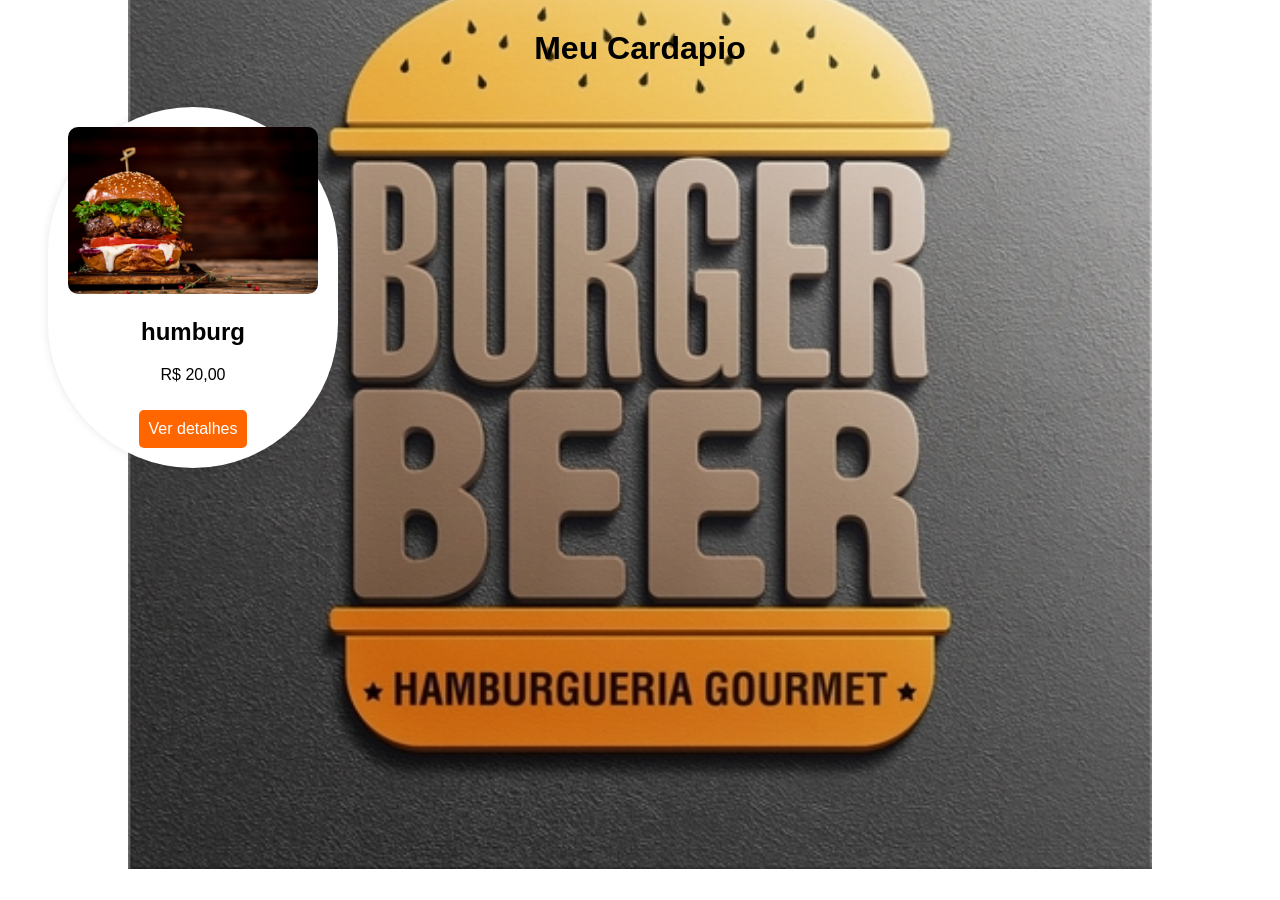
<file: Curso-html/index.html>
<!DOCTYPE html>
<html lang="en">
<head>
    <meta charset="UTF-8">
    <meta name="viewport" content="width=device-width, initial-scale=1.0">
    <title>Cardapio</title>
    <link rel="Stylesheet" href="style.css">
</head>
<body>
    
    <h1>Meu Cardapio</h1>
    <div class="card">
        <img src="site/image/16-hamburguer.jpeg" alt="hambúrgue">

        <h2>humburg</h2>
        <P>R$ 20,00</P>
        <a href="detalhes.html">Ver detalhes</a>
    </div>
    
</body>
</html>
</file>
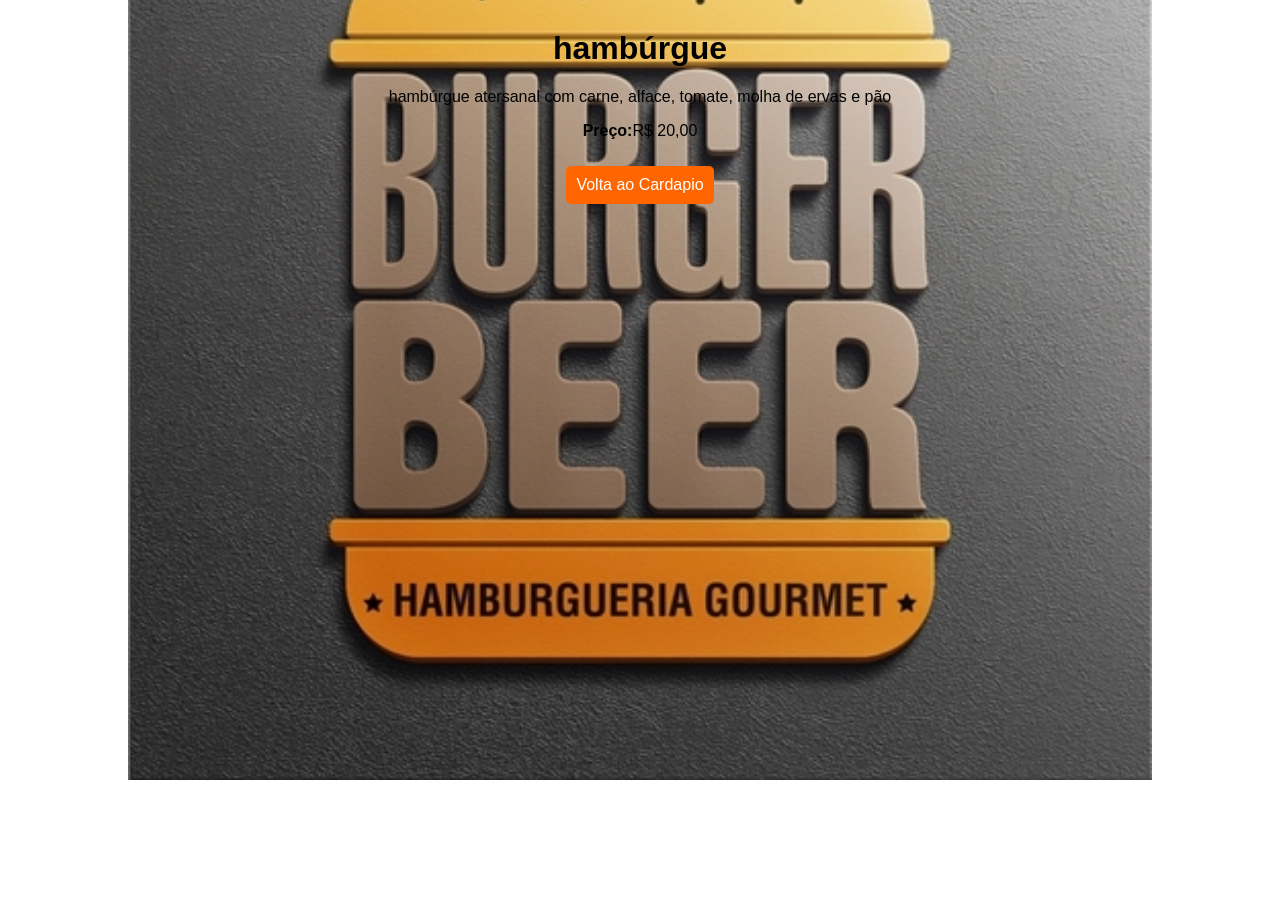
<file: Curso-html/detalhes.html>
<!DOCTYPE html>
<html lang="en">
<head>
    <meta charset="UTF-8">
    <meta name="viewport" content="width=device-width, initial-scale=1.0">
    <title>detalhes</title>
    <link rel="Stylesheet" href="style.css">
</head>
<body>
    
    <h1>hambúrgue</h1>

    <p>
        hambúrgue atersanal com carne, alface, tomate, molha de ervas e pão
    </p>

    <p><strong>Preço:</strong>R$ 20,00</p>

    <a href="index.html">Volta ao Cardapio</a>
    
</body>
</html>
</file>
<file: Curso-html/style.css>
body {
    font-family: Arial, Helvetica, sans-serif;
    text-align: center;
    background-image: url(site/image/fullsize_2015_10_12_16_Logo-165716_73236_163916519_1069725254.jpg);
    background-size: 80%;
    background-position: center 30%;
    background-repeat: no-repeat;
}

h1 {
    margin-top: 30px;
}

.card {
    background: white;
    padding: 20px;
    margin: 40px;
    width: 250px;
    border-radius: 250px;
    box-shadow: 0 0 10px rgb(0,0,0,0.1);    
}

a {
    display: inline-block;
    margin-top: 10px;
    text-decoration: none;
    color: white;
    background: #ff6600;
    padding: 10px;
    border-radius: 5px;

}
.card img{
width: 100%;
border-radius: 10px;
}
</file>
